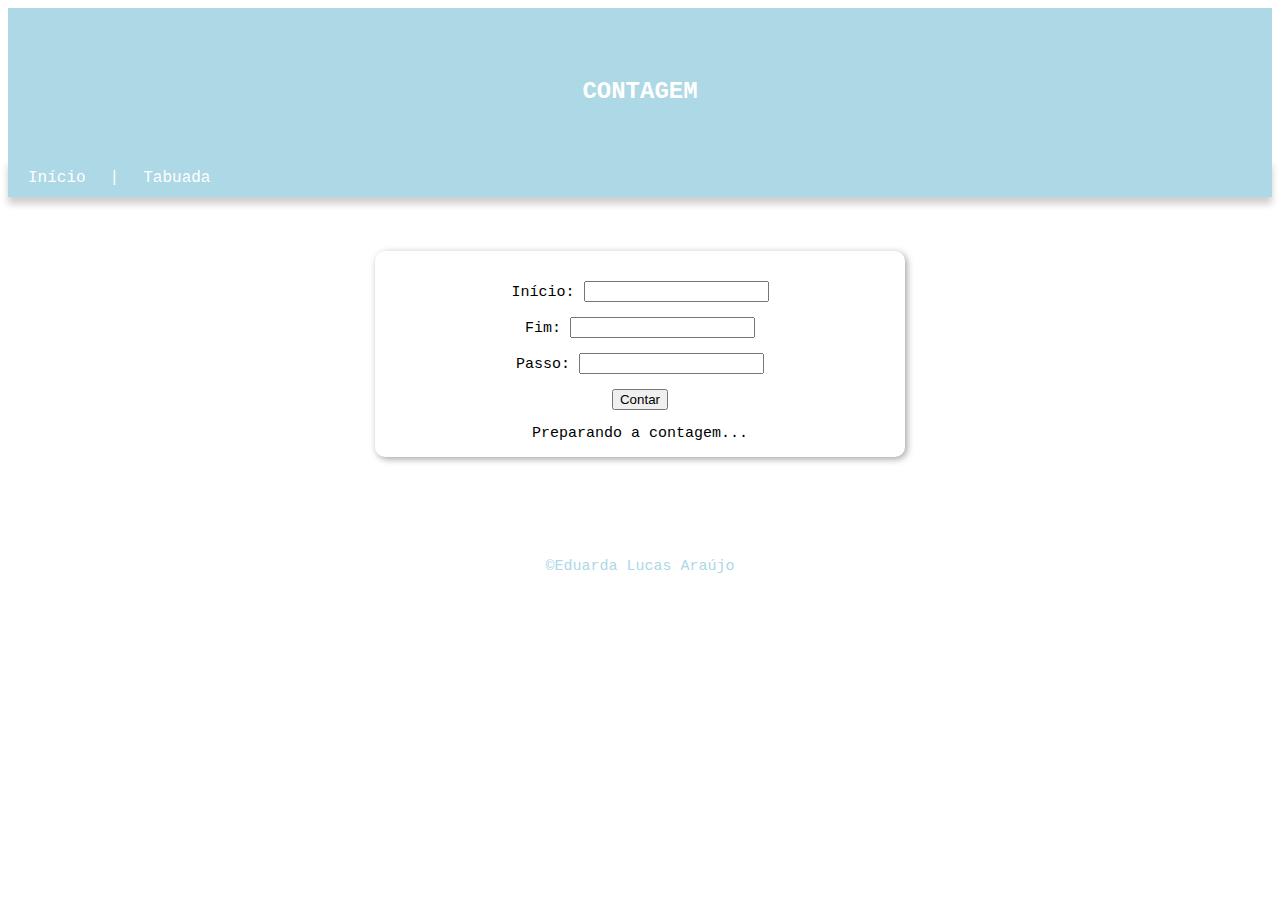
<file: contagem.html>
<!DOCTYPE html>
<html lang="pt-br">
<head>
        <meta charset="UTF-8">
        <title>Contagem</title>
        <link rel="stylesheet" href="css/style.css">
        <link href="https://cdn.jsdelivr.net/npm/bootstrap@5.1.3/dist/css/bootstrap.min.css" rel="stylesheet" integrity="sha384-1BmE4kWBq78iYhFldvKuhfTAU6auU8tT94WrHftjDbrCEXSU1oBoqyl2QvZ6jIW3" crossorigin="anonymous">
        
</head>

<body>

        <header>
                <h2 class="c2" > CONTAGEM </h2>
        </header>

        <nav>
                <a href="index.html">Início</a>
                <a href="">|</a>
                <a href="tabuada.html">Tabuada</a>
        </nav>

        <br><br><br>

        
        <section>

            <div id="dados">
                <p>Início: <input type="number" name="inicio" id="txti"> </p>
                <p>Fim: <input type="number" name="fim" id="txtf"></p> 
                <p>Passo: <input type="number" name="passo" id="txtp"></p> 
                <p> <input type="button" value="Contar" onclick="contar()"></p>
            </div>

            <div id="res">
                Preparando a contagem...
            </div>

        </section>

        <br><br>

        <footer>
            <p>&copy;Eduarda Lucas Araújo</p>
        </footer>

        <script src="js/script.js"></script>


</body>
</html>
</file>
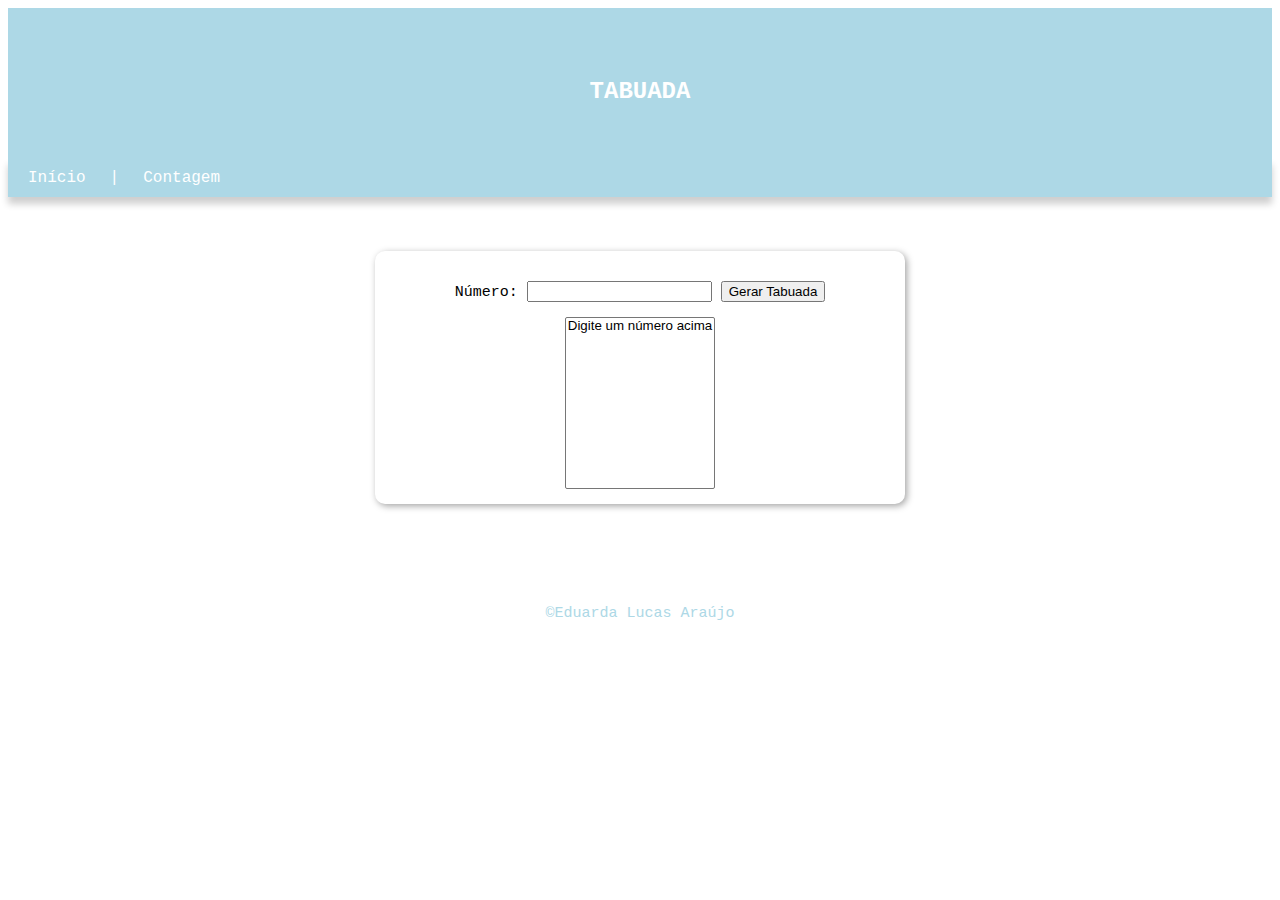
<file: tabuada.html>
<!DOCTYPE html>
<html lang="pt-br">
<head>
        <meta charset="UTF-8">
        <title>Tabuada</title>
        <link rel="stylesheet" href="css/style.css">
        <link href="https://cdn.jsdelivr.net/npm/bootstrap@5.1.3/dist/css/bootstrap.min.css" rel="stylesheet" integrity="sha384-1BmE4kWBq78iYhFldvKuhfTAU6auU8tT94WrHftjDbrCEXSU1oBoqyl2QvZ6jIW3" crossorigin="anonymous">
        
</head>

<body>

        <header>
                <h2 class="c2" > TABUADA </h2>
        </header>

        <nav>
                <a href="index.html">Início</a>
                <a href="">|</a>
                <a href="contagem.html">Contagem</a>
        </nav>

        <br><br><br>

        
         <section>

            <div>
                <p>Número: <input type="number" name="num" id="txtn">
                <input type="button"value="Gerar Tabuada" onclick="tabuada()"></p>
            </div>

            <div>
                <select name="tabuada" id="seltab" size="10">
                <option> Digite um número acima</option>
                </select>
            </div>

        </section>

        <br><br>

        <footer>
            <p>&copy;Eduarda Lucas Araújo</p>
        </footer>

        <script src="js/script2.js"></script>


</body>
</html>
</file>
<file: css/style.css>
@charset "UTF-8";

      .p2 {
        color:lightblue;
        font-family: "Courier New", Courier, monospace;
        text-align: center;
        margin-left: 10px;
        margin-right: 10px;
      }

      header{
        background-color: lightblue;
        min-height: 100px;
        text-align: center;
        padding-top: 50px;
      }

      footer{
        text-align: center;
        padding-top: 50px;
        color: lightblue;
        font-family: "Courier New", Courier, monospace;
        font-size: 15px;

      }

      nav{
        background-color: lightblue;
        padding: 10px;
        box-shadow: rgba(0, 0, 0, 0.192) 0px 7px 7px;
        text-align: left;
      }

      nav > a{
        color: white;
        padding: 10px;
        text-decoration: none;
        font-family: "Courier New", Courier, monospace;
        text-align: center;
      }

      .c2 {
        color: white;
        font-family: "Courier New", Courier, monospace;
        text-align: center;
      }

      .l2{
        color: lightpink;
        font-family: "Courier New", Courier, monospace;
      }

      #i2{
        width: 390px;
        height: 200px;
        display: block;
        margin-left: auto;
        margin-right: auto
      }

      #imagem{
        width: 300px;
        height: 300px;
        display: block;
        margin-left: auto;
        margin-right: auto
      }

      #foto{
        width: 300px;
        height: 300px;
        display: block;
        margin-left: auto;
        margin-right: auto
      }

      section{
        background-color: white;
        border-radius: 10px;
        padding: 15px;
        width: 500px;
        margin: auto;
        text-align: center;
        box-shadow: rgba(0, 0, 0, 0.363) 2px 2px 7px;
        font-size: 15px;
        font-family:"Courier New", Courier, monospace ;
      }
</file>
